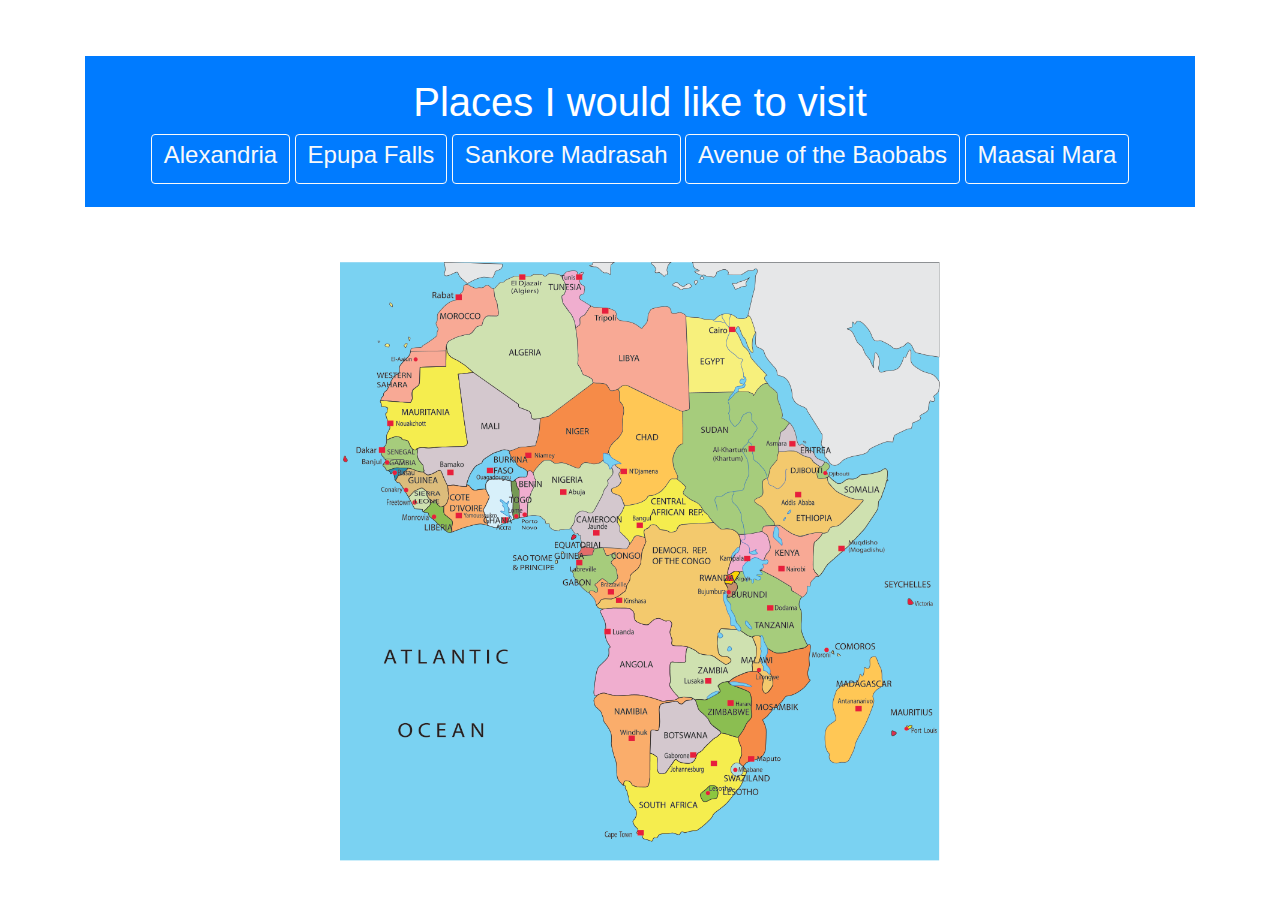
<file: index.html>
<!DOCTYPE html>
<html lang="en">
<head>
    <meta charset="UTF-8">
    <link rel="stylesheet" href="https://stackpath.bootstrapcdn.com/bootstrap/4.3.1/css/bootstrap.min.css" integrity="sha384-ggOyR0iXCbMQv3Xipma34MD+dH/1fQ784/j6cY/iJTQUOhcWr7x9JvoRxT2MZw1T" crossorigin="anonymous">
    <title>Wish list</title>
    <link rel="stylesheet" href="styles.css">
</head>
<body>
    <div class="container">


        <div class="yaron_header wow fadeInUp" align="center">
            <h1 >Places I would like to visit</h1>

        <div class="button_group">
            <a href="egypt.html"><button class="btn btn-outline-light"><h4>Alexandria</h4> </button></a>
            <a href="namibia.html"><button class="btn btn-outline-light"><h4>Epupa Falls</h4> </button></a>
            <a href="mali.html"><button class="btn btn-outline-light"><h4>Sankore Madrasah</h4> </button></a>
            <a href="madagascar.html"><button class="btn btn-outline-light"><h4>Avenue of the Baobabs</h4> </button></a>
            <a href="kenya.html"><button class="btn btn-outline-light"><h4>Maasai Mara</h4> </button></a>
        </div>
        </div>
        <div align="center">
            <img src="img/map.png" usemap="#map" height="599" width="600" >
            <map name="map">
                <area shape="rect" coords="121,115,193,227" href="mali.html">
                <area shape="rect" coords="352,56,435,133" href="egypt.html">
                <area shape="rect" coords="499,400,550,514" href="madagascar.html">
                <area shape="rect" coords="430,269,472,339" href="kenya.html">
                <area shape="rect" coords="258,442,318,531" href="namibia.html">
            </map>
        </div>
    </div>

    <script src="https://code.jquery.com/jquery-3.3.1.slim.min.js" integrity="sha384-q8i/X+965DzO0rT7abK41JStQIAqVgRVzpbzo5smXKp4YfRvH+8abtTE1Pi6jizo" crossorigin="anonymous"></script>
    <script src="https://cdnjs.cloudflare.com/ajax/libs/popper.js/1.14.7/umd/popper.min.js" integrity="sha384-UO2eT0CpHqdSJQ6hJty5KVphtPhzWj9WO1clHTMGa3JDZwrnQq4sF86dIHNDz0W1" crossorigin="anonymous"></script>
    <script src="https://stackpath.bootstrapcdn.com/bootstrap/4.3.1/js/bootstrap.min.js" integrity="sha384-JjSmVgyd0p3pXB1rRibZUAYoIIy6OrQ6VrjIEaFf/nJGzIxFDsf4x0xIM+B07jRM" crossorigin="anonymous"></script>
    <script src="https://cdnjs.cloudflare.com/ajax/libs/wow/1.1.2/wow.min.js"></script>
    <script>
        new WOW().init();
    </script>
</body>
</html>
</file>
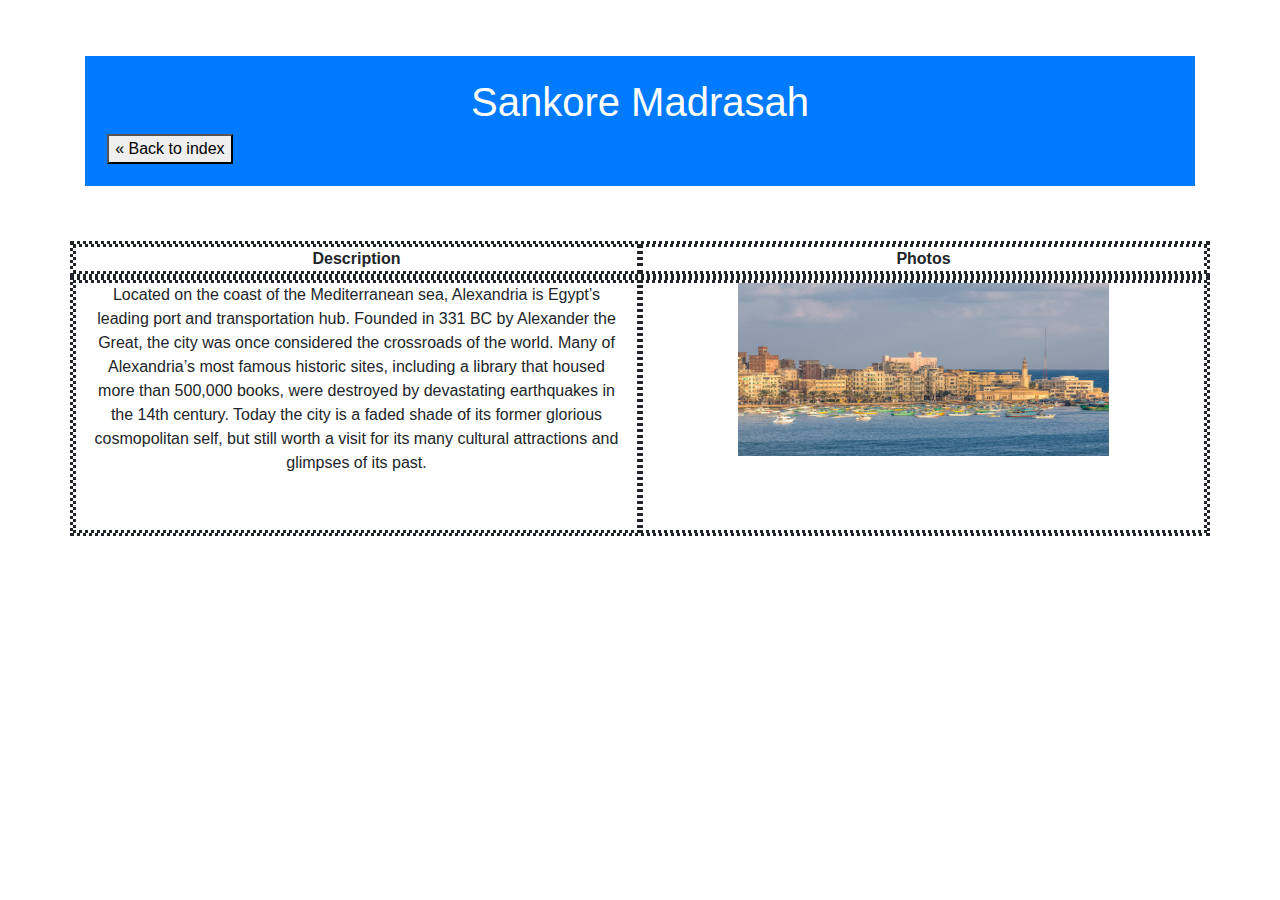
<file: egypt.html>
<!DOCTYPE html>
<html lang="en">
<head>
    <meta charset="UTF-8">
    <link rel="stylesheet" href="https://stackpath.bootstrapcdn.com/bootstrap/4.3.1/css/bootstrap.min.css" integrity="sha384-ggOyR0iXCbMQv3Xipma34MD+dH/1fQ784/j6cY/iJTQUOhcWr7x9JvoRxT2MZw1T" crossorigin="anonymous">
    <title>Epupa Falls</title>
    <link rel="stylesheet" href="styles.css">
</head>
<body>
<div class="container">
    <div class="yaron_header">
        <H1 align="center">Sankore Madrasah</H1>
        <a href="index.html"><button class="previous">&laquo; Back to index</button></a>
    </div>
    <div class="row">
        <div class="col-md"><b>Description</b></div>
        <div class="col-md"><b>Photos</b></div>
    </div>
    <div class="row">
        <div class="col-sm"><p>Located on the coast of the Mediterranean sea, Alexandria is Egypt’s leading port and transportation hub. Founded in 331 BC by Alexander the Great, the city was once considered the crossroads of the world. Many of Alexandria’s most famous historic sites, including a library that housed more than 500,000 books, were destroyed by devastating earthquakes in the 14th century. Today the city is a faded shade of its former glorious cosmopolitan self, but still worth a visit for its many cultural attractions and glimpses of its past.</p></div>
        <div class="col-sm"><img class="alexandria" src="img/alexandria.jpg"></div>
    </div>
</div>
</body>
</html>
</file>
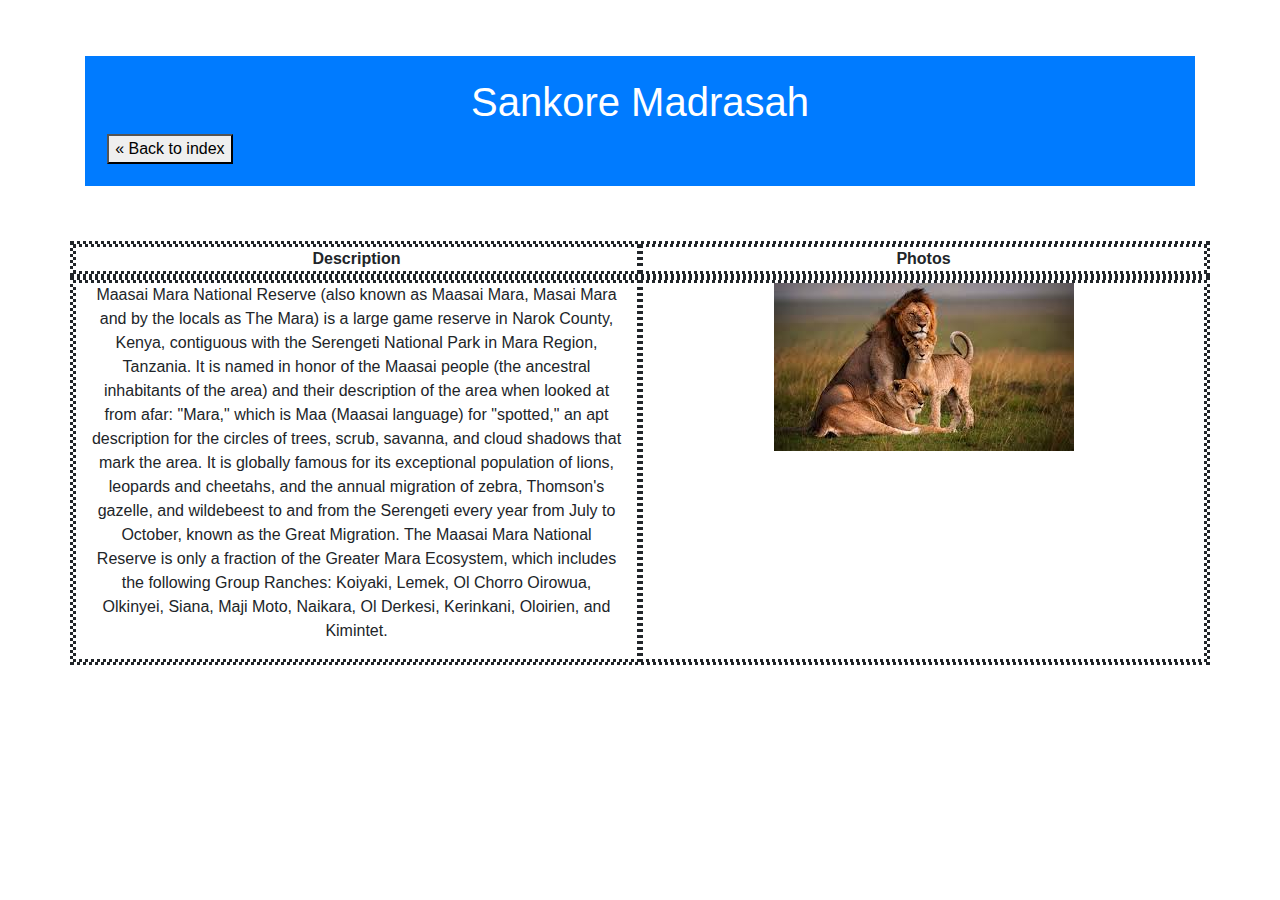
<file: kenya.html>
<!DOCTYPE html>
<html lang="en">
<head>
    <meta charset="UTF-8">
    <link rel="stylesheet" href="https://stackpath.bootstrapcdn.com/bootstrap/4.3.1/css/bootstrap.min.css" integrity="sha384-ggOyR0iXCbMQv3Xipma34MD+dH/1fQ784/j6cY/iJTQUOhcWr7x9JvoRxT2MZw1T" crossorigin="anonymous">
    <title>Maasai Mara</title>
    <link rel="stylesheet" href="styles.css">
</head>
<body>
<div class="container">
    <div class="yaron_header">
        <H1 align="center">Sankore Madrasah</H1>
        <a href="index.html"><button class="previous">&laquo; Back to index</button></a>
    </div>
    <div class="row">
        <div class="col-md"><b>Description</b></div>
        <div class="col-md"><b>Photos</b></div>
    </div>
    <div class="row">
        <div class="col-sm">                  <p>Maasai Mara National Reserve (also known as Maasai Mara, Masai Mara and by the locals as The Mara) is a large game reserve in Narok County, Kenya, contiguous with the Serengeti National Park in Mara Region, Tanzania. It is named in honor of the Maasai people (the ancestral inhabitants of the area) and their description of the area when looked at from afar: "Mara," which is Maa (Maasai language) for "spotted," an apt description for the circles of trees, scrub, savanna, and cloud shadows that mark the area.
            It is globally famous for its exceptional population of lions, leopards and cheetahs, and the annual migration of zebra, Thomson's gazelle, and wildebeest to and from the Serengeti every year from July to October, known as the Great Migration.
            The Maasai Mara National Reserve is only a fraction of the Greater Mara Ecosystem, which includes the following Group Ranches: Koiyaki, Lemek, Ol Chorro Oirowua, Olkinyei, Siana, Maji Moto, Naikara, Ol Derkesi, Kerinkani, Oloirien, and Kimintet.</p></div>
        <div class="col-sm"><img src="img/maasai_mara.jpeg"></div>
    </div>
</div>
</body>
</html>
</file>
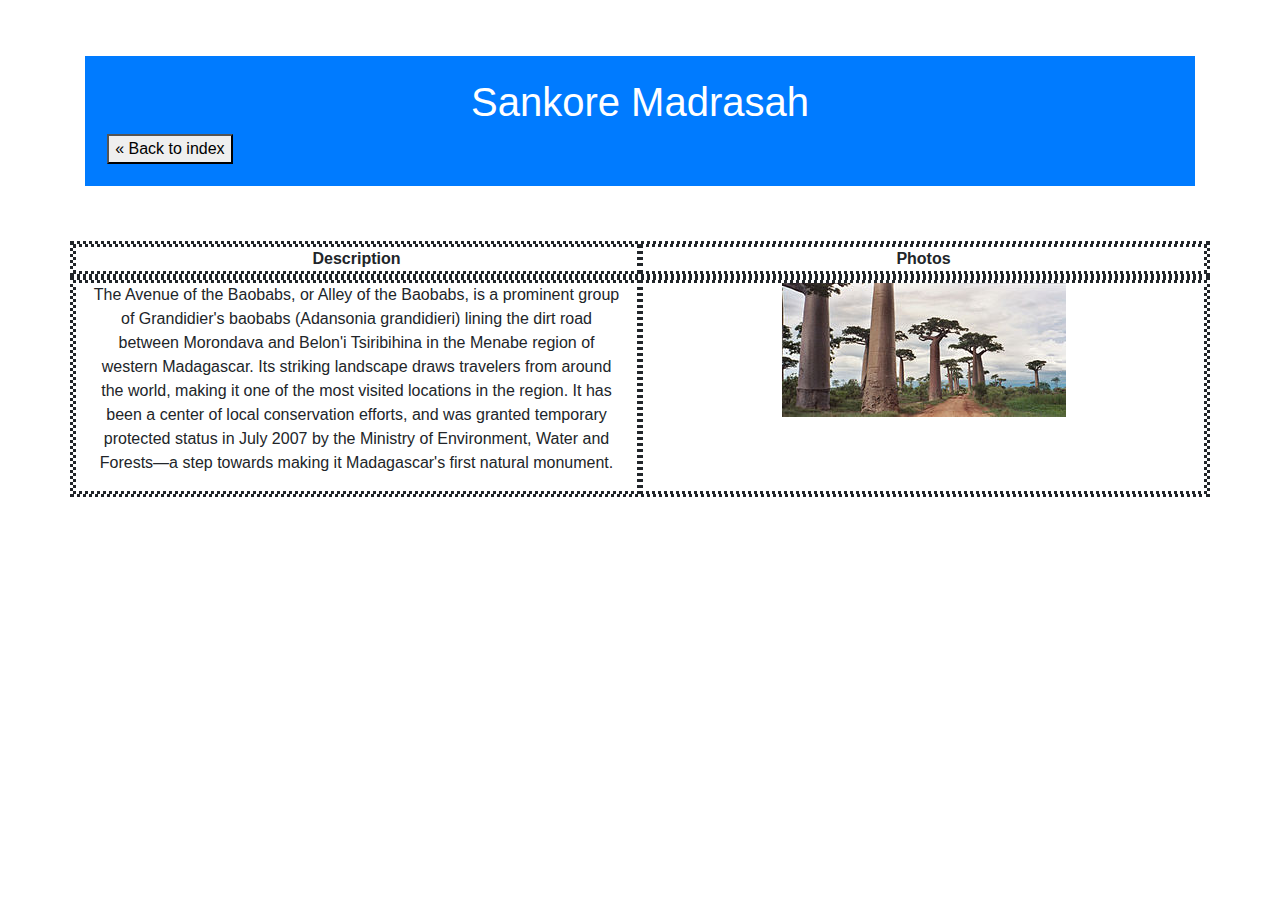
<file: madagascar.html>
<!DOCTYPE html>
<html lang="en">
<head>
    <meta charset="UTF-8">
    <link rel="stylesheet" href="https://stackpath.bootstrapcdn.com/bootstrap/4.3.1/css/bootstrap.min.css" integrity="sha384-ggOyR0iXCbMQv3Xipma34MD+dH/1fQ784/j6cY/iJTQUOhcWr7x9JvoRxT2MZw1T" crossorigin="anonymous">
    <title>Avenue of the Baobabs</title>
    <link rel="stylesheet" href="styles.css">
</head>
<body>
<div class="container">
    <div class="yaron_header">
        <H1 align="center">Sankore Madrasah</H1>
        <a href="index.html"><button class="previous">&laquo; Back to index</button></a>
    </div>
    <div class="row">
        <div class="col-md"><b>Description</b></div>
        <div class="col-md"><b>Photos</b></div>
    </div>
    <div class="row">
        <div class="col-sm">   <p>The Avenue of the Baobabs, or Alley of the Baobabs, is a prominent group of Grandidier's baobabs (Adansonia grandidieri) lining the dirt road between Morondava and Belon'i Tsiribihina in the Menabe region of western Madagascar. Its striking landscape draws travelers from around the world, making it one of the most visited locations in the region. It has been a center of local conservation efforts, and was granted temporary protected status in July 2007 by the Ministry of Environment, Water and Forests—a step towards making it Madagascar's first natural monument.</p></div>
        <div class="col-sm"><img src="img/Avenue_of_the_baobabs.jpg"></div>
    </div>
</div>
</body>
</html>
</file>
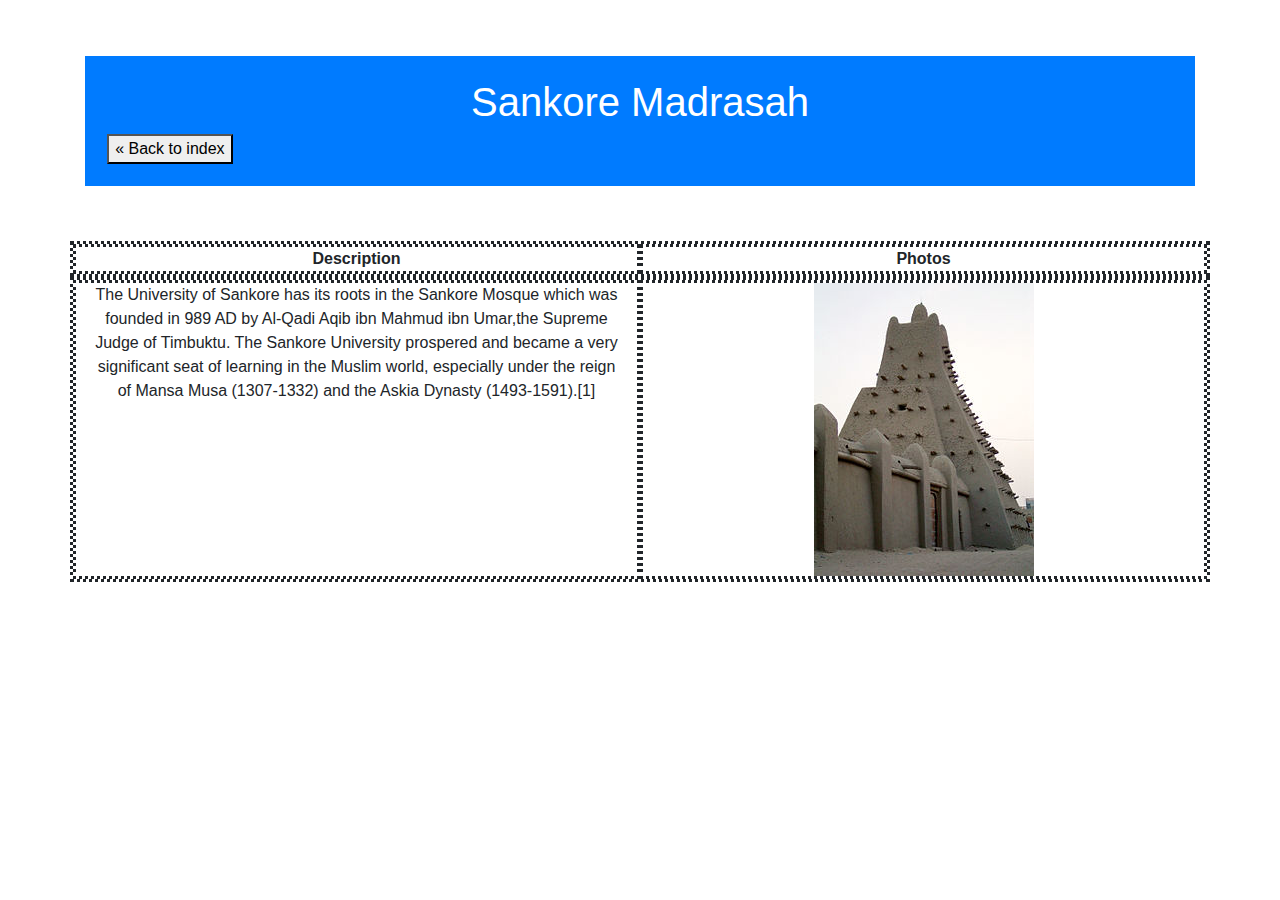
<file: mali.html>
<!DOCTYPE html>
<html lang="en">
<head>
    <meta charset="UTF-8">
    <link rel="stylesheet" href="https://stackpath.bootstrapcdn.com/bootstrap/4.3.1/css/bootstrap.min.css" integrity="sha384-ggOyR0iXCbMQv3Xipma34MD+dH/1fQ784/j6cY/iJTQUOhcWr7x9JvoRxT2MZw1T" crossorigin="anonymous">
    <title>Sankore Madrasah</title>
    <link rel="stylesheet" href="styles.css">
</head>
<body>
<div class="container">
    <div class="yaron_header">
    <H1 align="center">Sankore Madrasah</H1>
    <a href="index.html"><button class="previous">&laquo; Back to index</button></a>
    </div>
    <div class="row">
        <div class="col-md"><b>Description</b></div>
        <div class="col-md"><b>Photos</b></div>
    </div>
    <div class="row">
        <div class="col-sm">  <p>The University of Sankore has its roots in the Sankore
            Mosque which was founded in 989 AD by Al-Qadi Aqib ibn Mahmud ibn Umar,the Supreme Judge of Timbuktu.
            The Sankore University prospered and became a very significant seat of learning in the Muslim world,
            especially under the reign of Mansa Musa (1307-1332) and the Askia Dynasty (1493-1591).[1]</p></div>
        <div class="col-sm"><img src="img/Sankore_Moske_Timboektoe.JPG"></div>
    </div>
</div>
</body>
</html>
</file>
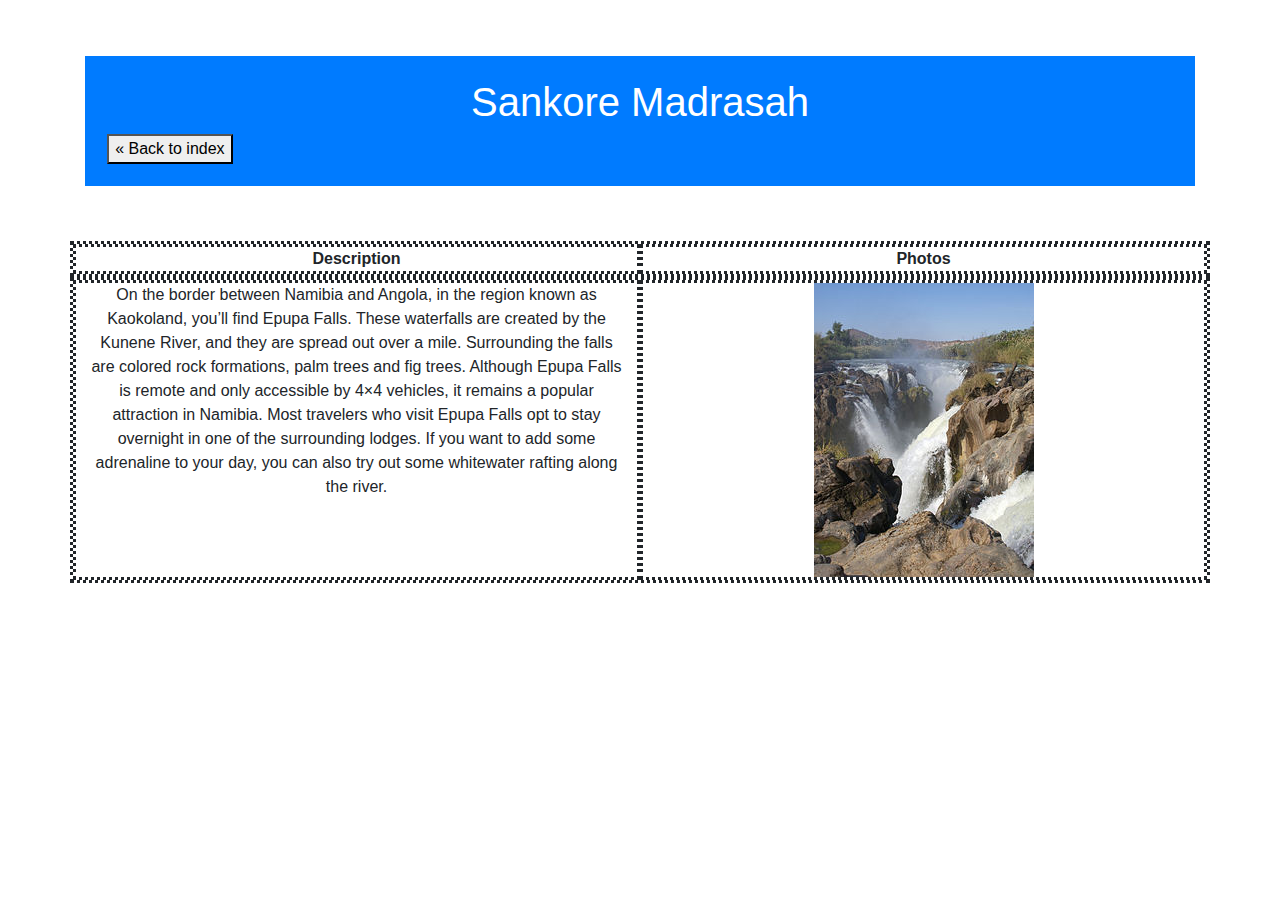
<file: namibia.html>
<!DOCTYPE html>
<html lang="en">
<head>
    <meta charset="UTF-8">
    <link rel="stylesheet" href="https://stackpath.bootstrapcdn.com/bootstrap/4.3.1/css/bootstrap.min.css" integrity="sha384-ggOyR0iXCbMQv3Xipma34MD+dH/1fQ784/j6cY/iJTQUOhcWr7x9JvoRxT2MZw1T" crossorigin="anonymous">
    <title>Epupa Falls</title>
    <link rel="stylesheet" href="styles.css">
</head>
<body>
<div class="container">
    <div class="yaron_header">
        <H1 align="center">Sankore Madrasah</H1>
        <a href="index.html"><button class="previous">&laquo; Back to index</button></a>
    </div>
    <div class="row">
        <div class="col-md"><b>Description</b></div>
        <div class="col-md"><b>Photos</b></div>
    </div>
    <div class="row">
        <div class="col-sm">  <p>On the border between Namibia and Angola, in the region known as Kaokoland, you’ll find Epupa Falls. These waterfalls are created by the Kunene River, and they are spread out over a mile. Surrounding the falls are colored rock formations, palm trees and fig trees. Although Epupa Falls is remote and only accessible by 4×4 vehicles, it remains a popular attraction in Namibia. Most travelers who visit Epupa Falls opt to stay overnight in one of the surrounding lodges. If you want to add some adrenaline to your day, you can also try out some whitewater rafting along the river.</p></div>
        <div class="col-sm"><img src="img/Epupa_Falls.jpg"></div>
    </div>
</div>
</body>
</html>
</file>
<file: styles.css>
body::after {
   /*background: url(img/background.jpeg);*/
    content: "";
    opacity: 0.6;
    position: absolute;
    top: 0;
    bottom: 0;
    right: 0;
    left: 0;
    z-index: -1;
}

.map{
    height: 100%;
    width: 30%;
}
/*.button_group{*/
    /*margin-right: 10%;*/
    /*margin-left: 10%;*/
/*}*/

.yaron_header{
    background: #007bff;
    color: white;
    width: 100%;
margin-top: 5%;
    margin-bottom: 5%;
    padding: 2%;


}

.row{
    text-align: center;
    border-style: dotted;
}
.col-md{
    text-align: center;
    width: 50%;
    border-style: dotted;
}
.col-sm{
    text-align: center;
    width: 50%;
    border-style: dotted;
}

.alexandria{
    width: 70%;
    height: 70%;
}
</file>
